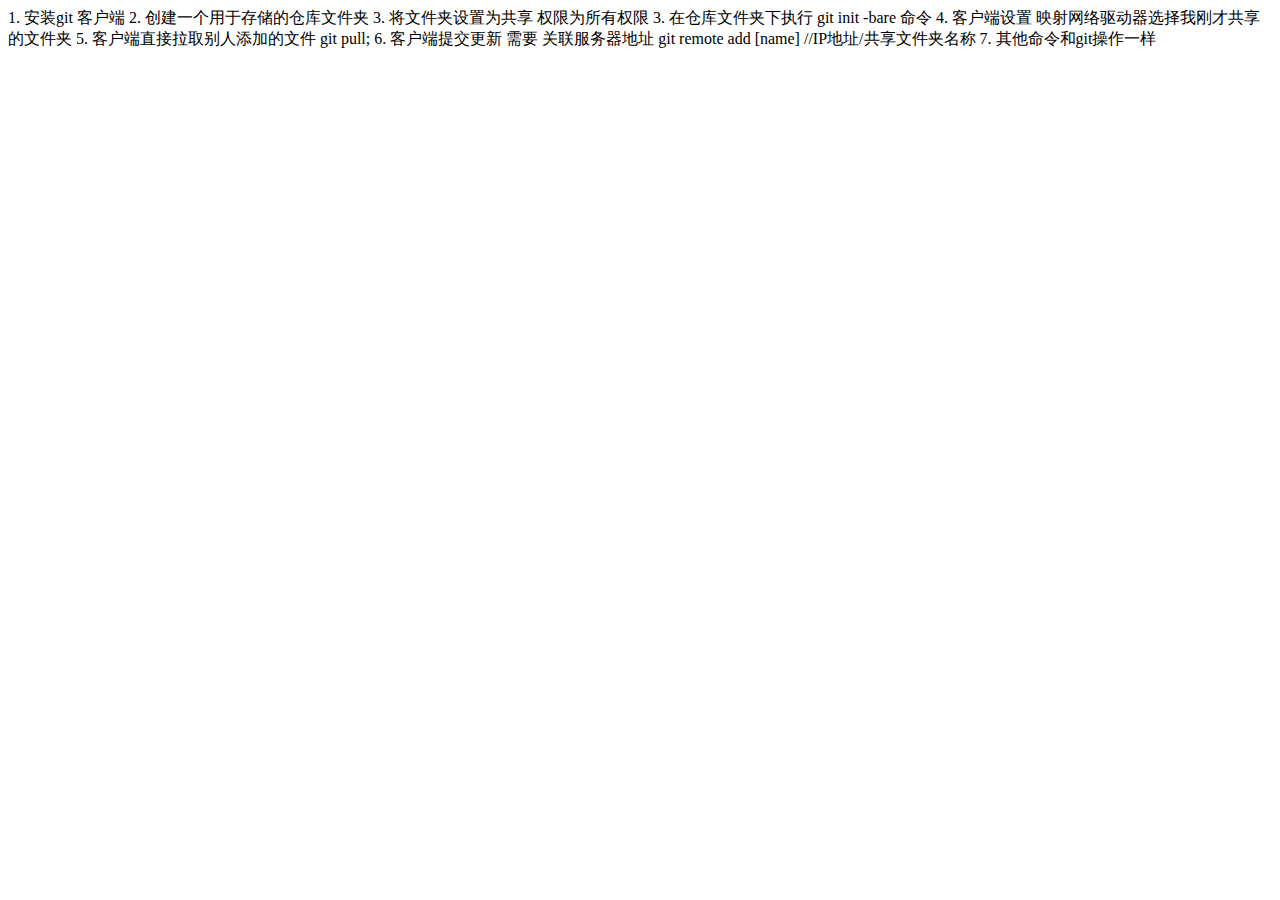
<file: src/index.html>
<!DOCTYPE html>
<html lang="en">
<head>
	<meta charset="UTF-8">
	<title>git 使用大全</title>
</head>
<body>
	<div>
		1. 安装git 客户端
		2. 创建一个用于存储的仓库文件夹
		3. 将文件夹设置为共享 权限为所有权限
		3. 在仓库文件夹下执行 git init -bare 命令

		4. 客户端设置 映射网络驱动器选择我刚才共享的文件夹

		5. 客户端直接拉取别人添加的文件 git pull;
		6. 客户端提交更新 需要 关联服务器地址 git remote add [name] //IP地址/共享文件夹名称
		7. 其他命令和git操作一样
	</div>
</body>
</html>
</file>
